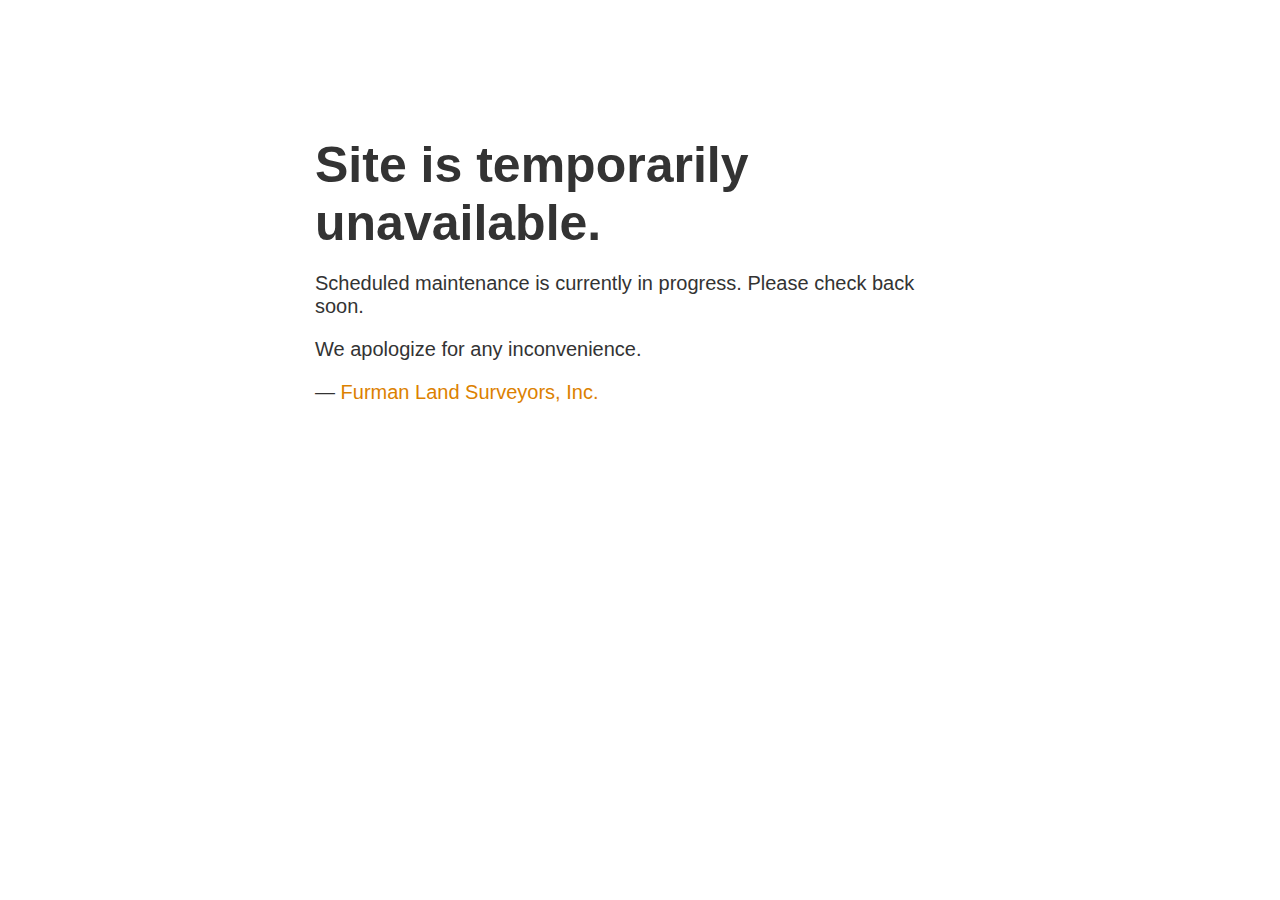
<file: index-maintenance.html>
<!DOCTYPE html>
<html>
    <head>
        <title>Site is down for maintenance</title>
        <meta http-equiv="Content-Type" content="text/html; charset=UTF-8">
        <meta name="viewport" content="width=device-width, initial-scale=1" />
        <style type="text/css">
            body { text-align: center; padding: 10%; font: 20px Helvetica, sans-serif; color: #333; }
            h1 { font-size: 50px; margin: 0; }
            article { display: block; text-align: left; max-width: 650px; margin: 0 auto; }
            a { color: #dc8100; text-decoration: none; }
            a:hover { color: #333; text-decoration: none; }
            @media only screen and (max-width : 480px) {
                h1 { font-size: 40px; }
            }
        </style>
    </head>
    <body>
        <article>
            <h1>Site is temporarily unavailable.</h1>
            <p>Scheduled maintenance is currently in progress. Please check back soon.</p>
            <p>We apologize for any inconvenience.</p>
			<p id="signature">&mdash; <a href="mailto:noah@furmanland.com? Subject=Questions%20about%20flsemployeetime.com" target="_top">Furman Land Surveyors, Inc.</a></p>
        </article
    </body>
</html>
</file>
